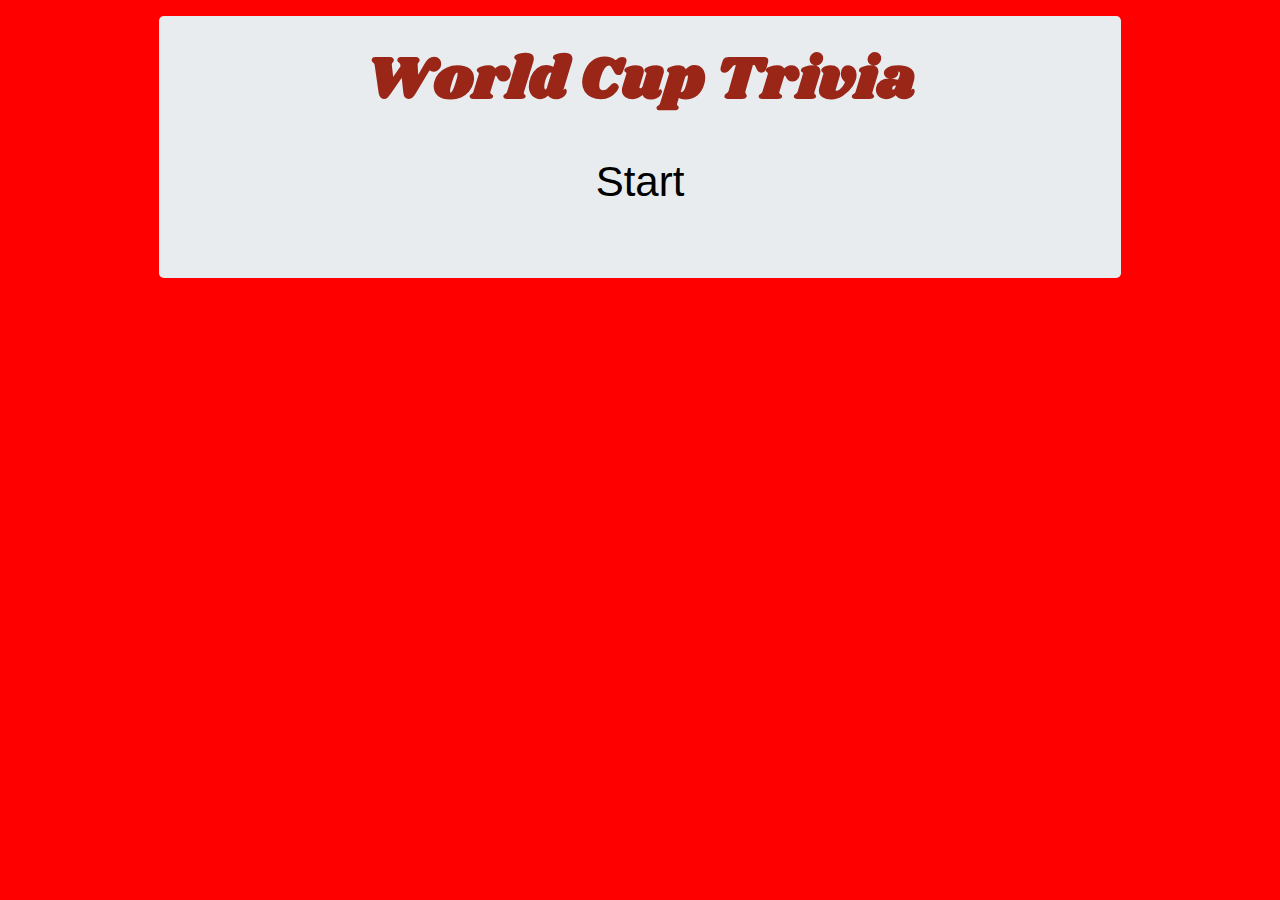
<file: index.html>
<!DOCTYPE html>
<html lang="en">

<head>
    <meta charset="UTF-8">
    <meta name="viewport" content="width=device-width, initial-scale=1.0">
    <meta http-equiv="X-UA-Compatible" content="ie=edge">
    <title>World Cup Trivia</title>
    <link rel="stylesheet" href="https://maxcdn.bootstrapcdn.com/bootstrap/4.0.0/css/bootstrap.min.css"       integrity="sha384-Gn5384xqQ1aoWXA+058RXPxPg6fy4IWvTNh0E263XmFcJlSAwiGgFAW/dAiS6JXm" crossorigin="anonymous">
    <link href="https://fonts.googleapis.com/css?family=Shrikhand" rel="stylesheet">
    <link rel="stylesheet" href="assets/css/style.css">
    <script type="text/javascript" src="https://code.jquery.com/jquery-2.2.0.min.js"></script>

</head>

<body>

    <body class="text-center">
        <div class="cover-container d-flex h-100 p-3 mx-auto flex-column">
            <div class="container">
                <div class="jumbotron" id="topHeight">
                    <div class="row">
                        <div class="col-md-12">
                            <!--Banner-->
                            <b>
                                <div class="centered" id="coolFont" >World Cup Trivia</div>
                            </b>
                            
                            <br>
                            <div id="quizWrapper">
                                <div id="quiz">
                                  <button id="start">Start</button>
                                </div>
                            </div>
                        </div>
                    </div>
                </div>
            </div>
            <script type="text/javascript" src="assets/javascript/app.js"></script>
    </body>

</html>
</file>
<file: assets/css/style.css>
body {
    max-width: 1024px;
    padding-top: 0%;
    padding-bottom: 5%;
    background-color: red;
    margin: 0 auto;
}

#coolFont {
    font-family: 'Shrikhand', cursive;
    font-size: 60px;
    color: #9A2617;
}

#topHeight {
    padding-top: 2%;
}

button{
    display:block;
    width:50%;
    height:20%;
    margin: 0 auto;
    border:none;
    cursor: pointer;
    background:transparent;
    font-size: 42px;;
  }
  button:hover {
    border:2px solid blue;
    background: red;
  }
  img{
    height:200px;
  }
</file>
